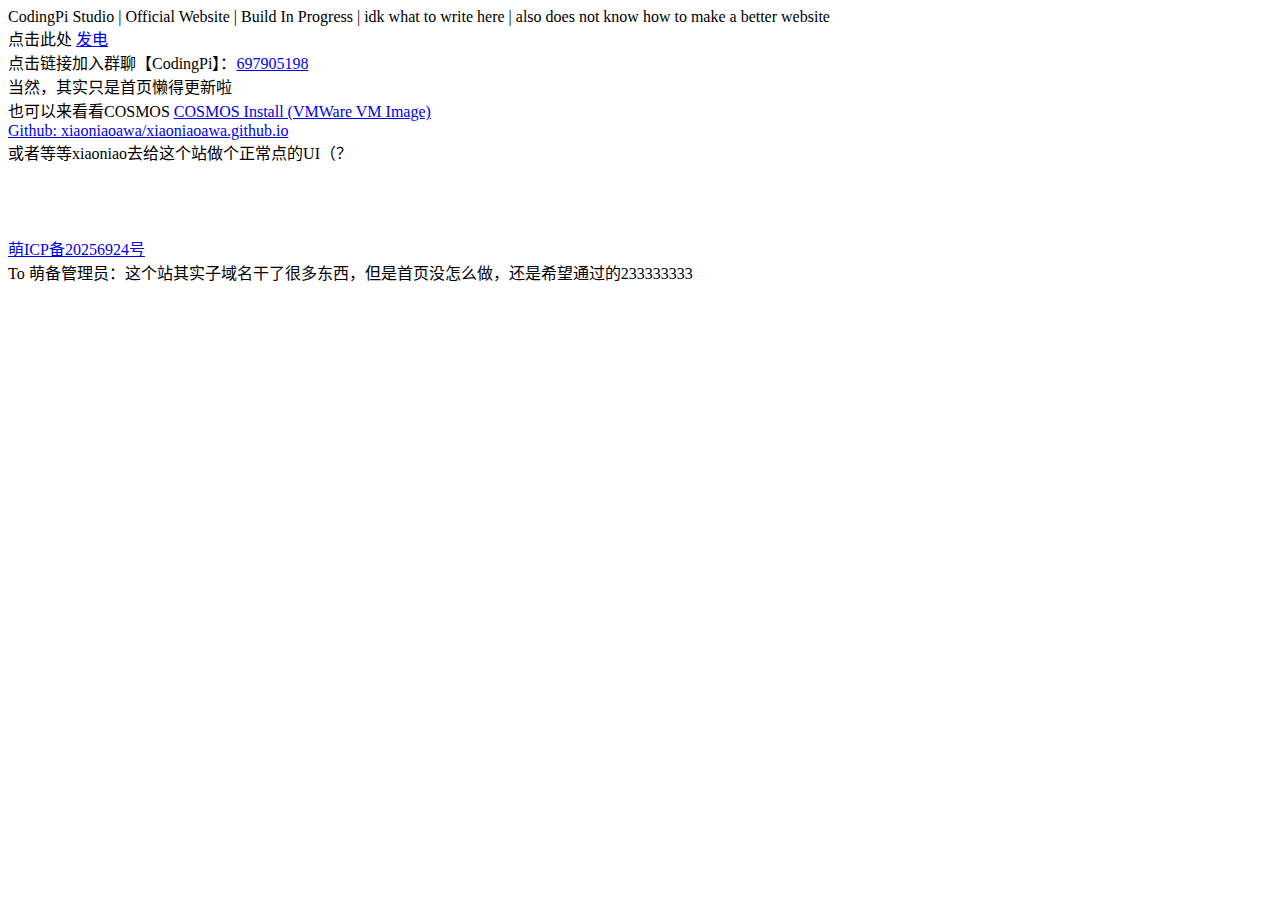
<file: index.html>
<!DOCTYPE html>
<head>
  <script type="text/javascript">
    (function(c,l,a,r,i,t,y){
        c[a]=c[a]||function(){(c[a].q=c[a].q||[]).push(arguments)};
        t=l.createElement(r);t.async=1;t.src="https://www.clarity.ms/tag/"+i;
        y=l.getElementsByTagName(r)[0];y.parentNode.insertBefore(t,y);
    })(window, document, "clarity", "script", "qp1637p6ex");
  </script>
</head>

<html lang="zh-CN" dir="ltr" data-lang="zh-CN" class="js"><head><meta http-equiv="Content-Type" content="text/html; charset=UTF-8">
CodingPi Studio | Official Website | Build In Progress | idk what to write here | also does not know how to make a better website<br>
点击此处 <a href="https://afdian.net/a/codingpi">发电</a><br>
点击链接加入群聊【CodingPi】：<a href="http://qm.qq.com/cgi-bin/qm/qr?_wv=1027&k=Aj622bpDyJi5dKLF6Kw5L0FzuNjcqTg0&authKey=uKNCXvR4dLxBPuZCtqL4Peq8qErqAUe8JPdggdKJpGRmDVaOQx4DcGlZFbBtNZ3a&noverify=0&group_code=697905198">697905198</a>
<br>当然，其实只是首页懒得更新啦
<br>也可以来看看COSMOS <a href="https://codpi.icu/cosmos">COSMOS Install (VMWare VM Image) </a>
<br><a href="https://github.com/xiaoniaoawa/xiaoniaoawa.github.io/">Github: xiaoniaoawa/xiaoniaoawa.github.io<a>

<br>或者等等xiaoniao去给这个站做个正常点的UI（？
<br><br><br><br>
<br><a href="https://icp.gov.moe/?keyword=20256924" target="_blank">萌ICP备20256924号</a>
<br>To 萌备管理员：这个站其实子域名干了很多东西，但是首页没怎么做，还是希望通过的233333333
</file>
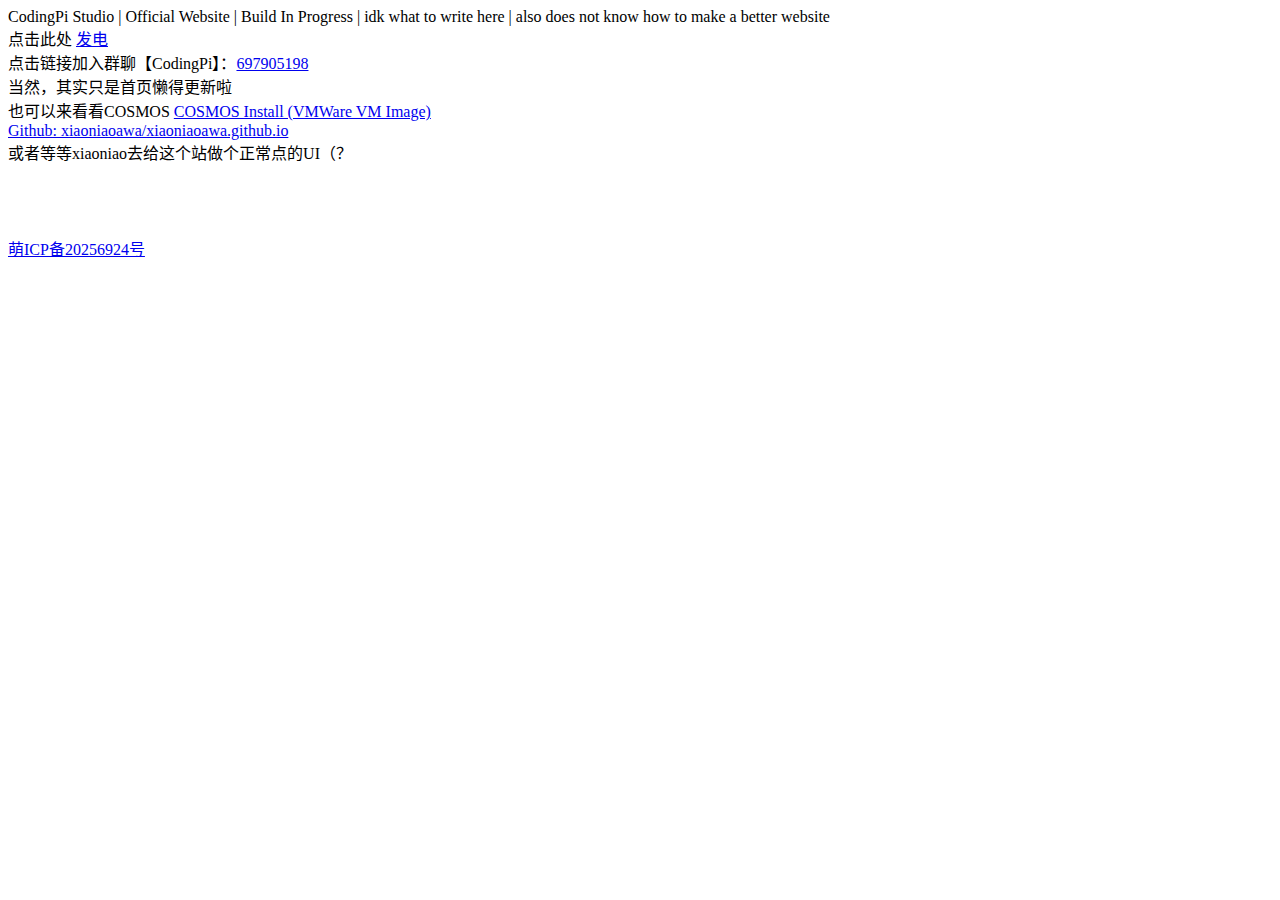
<file: old-index.html>
<!DOCTYPE html>
<head>
  <script type="text/javascript">
    (function(c,l,a,r,i,t,y){
        c[a]=c[a]||function(){(c[a].q=c[a].q||[]).push(arguments)};
        t=l.createElement(r);t.async=1;t.src="https://www.clarity.ms/tag/"+i;
        y=l.getElementsByTagName(r)[0];y.parentNode.insertBefore(t,y);
    })(window, document, "clarity", "script", "qp1637p6ex");
  </script>
</head>

<html lang="zh-CN" dir="ltr" data-lang="zh-CN" class="js"><head><meta http-equiv="Content-Type" content="text/html; charset=UTF-8">
<body>
  <script src="https://keepandroidopen.org/banner.js"></script>
  CodingPi Studio | Official Website | Build In Progress | idk what to write here | also does not know how to make a better website<br>
  点击此处 <a href="https://afdian.net/a/codingpi">发电</a><br>
  点击链接加入群聊【CodingPi】：<a href="http://qm.qq.com/cgi-bin/qm/qr?_wv=1027&k=Aj622bpDyJi5dKLF6Kw5L0FzuNjcqTg0&authKey=uKNCXvR4dLxBPuZCtqL4Peq8qErqAUe8JPdggdKJpGRmDVaOQx4DcGlZFbBtNZ3a&noverify=0&group_code=697905198">697905198</a>
  <br>当然，其实只是首页懒得更新啦
  <br>也可以来看看COSMOS <a href="https://codpi.icu/cosmos">COSMOS Install (VMWare VM Image) </a>
  <br><a href="https://github.com/xiaoniaoawa/xiaoniaoawa.github.io/">Github: xiaoniaoawa/xiaoniaoawa.github.io<a>
  
  <br>或者等等xiaoniao去给这个站做个正常点的UI（？
  <br><br><br><br>
  <br><a href="https://icp.gov.moe/?keyword=20256924" target="_blank">萌ICP备20256924号</a>
</body>
</file>
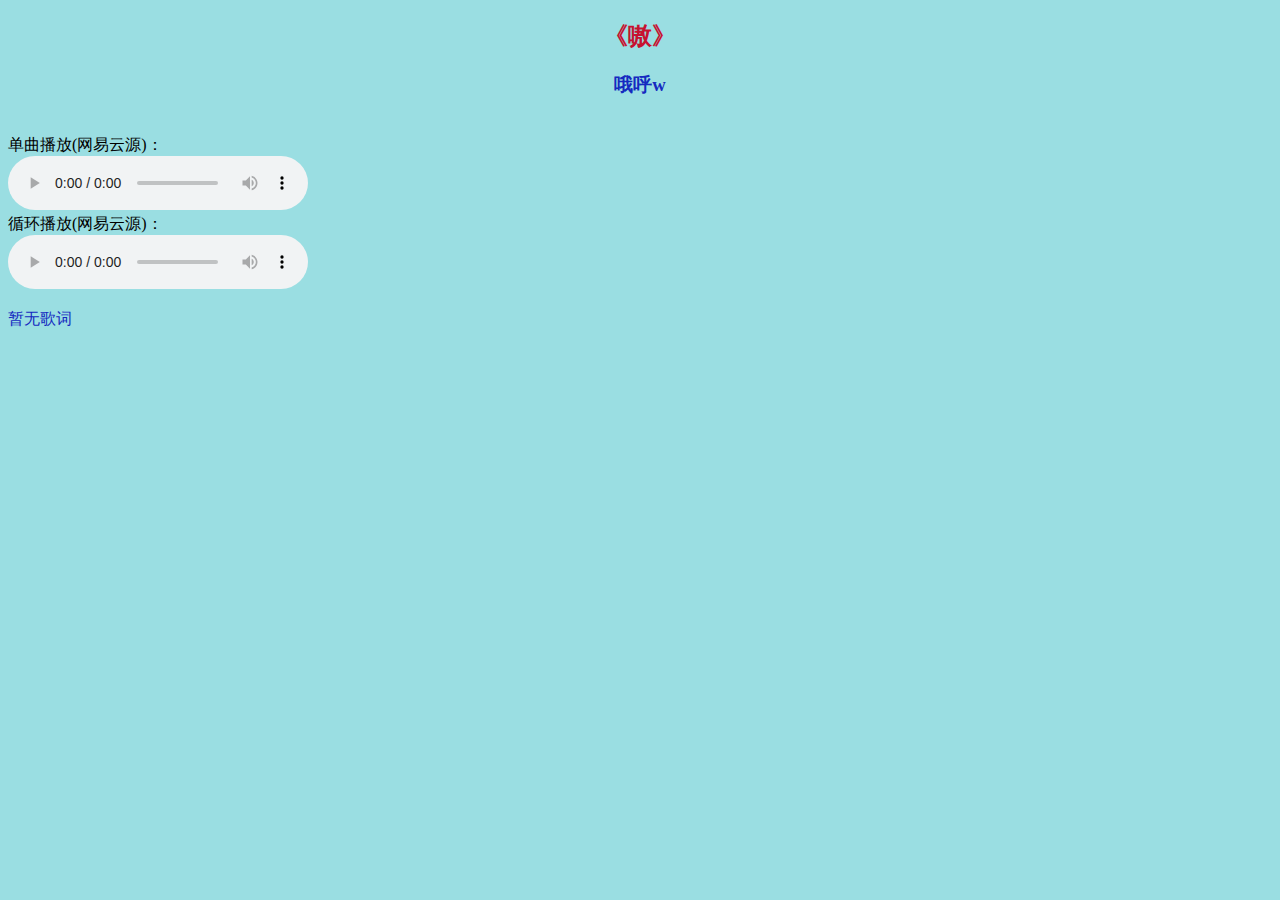
<file: 嗷.html>
<!DOCTYPE html>
<html lang="zh">
<head>
    <meta charset="UTF-8">
    <title>CMBMUSIC-嗷</title>
    <link rel="stylesheet" href="index.css">
</head>
<body>
    <h2>《嗷》</h2>
    <h3>哦呼w</h3>
    <br>单曲播放(网易云源)：
    <br><audio src="https://music.163.com/song/media/outer/url?id=1828537315" controls="controls"></audio>
    <br>循环播放(网易云源)：
    <br><audio src="https://music.163.com/song/media/outer/url?id=1828537315" controls="controls"loop="loop"></audio>
    <p>暂无歌词</p>
    </body>
</html>
</file>
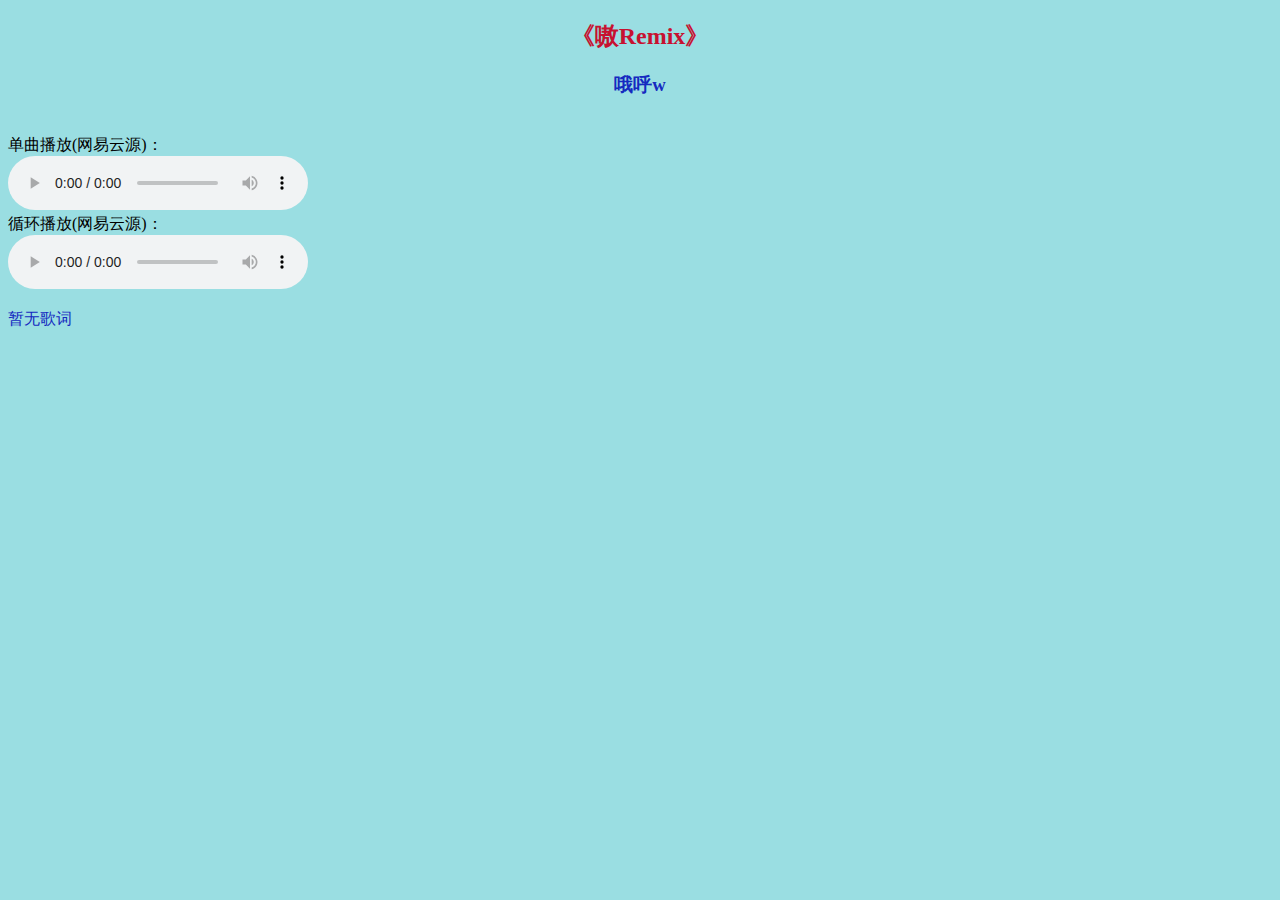
<file: 嗷Remix.html>
<!DOCTYPE html>
<html lang="zh">
<head>
    <meta charset="UTF-8">
    <title>CMBMUSIC-嗷2.0</title>
    <link rel="stylesheet" href="index.css">
</head>
<body>
    <h2>《嗷Remix》</h2>
    <h3>哦呼w</h3>
    <br>单曲播放(网易云源)：
    <br><audio src="https://music.163.com/song/media/outer/url?id=1891628173" controls="controls"></audio>
    <br>循环播放(网易云源)：
    <br><audio src="https://music.163.com/song/media/outer/url?id=1891628173" controls="controls"loop="loop"></audio>
    <p>暂无歌词</p>
    </body>
</html>
</file>
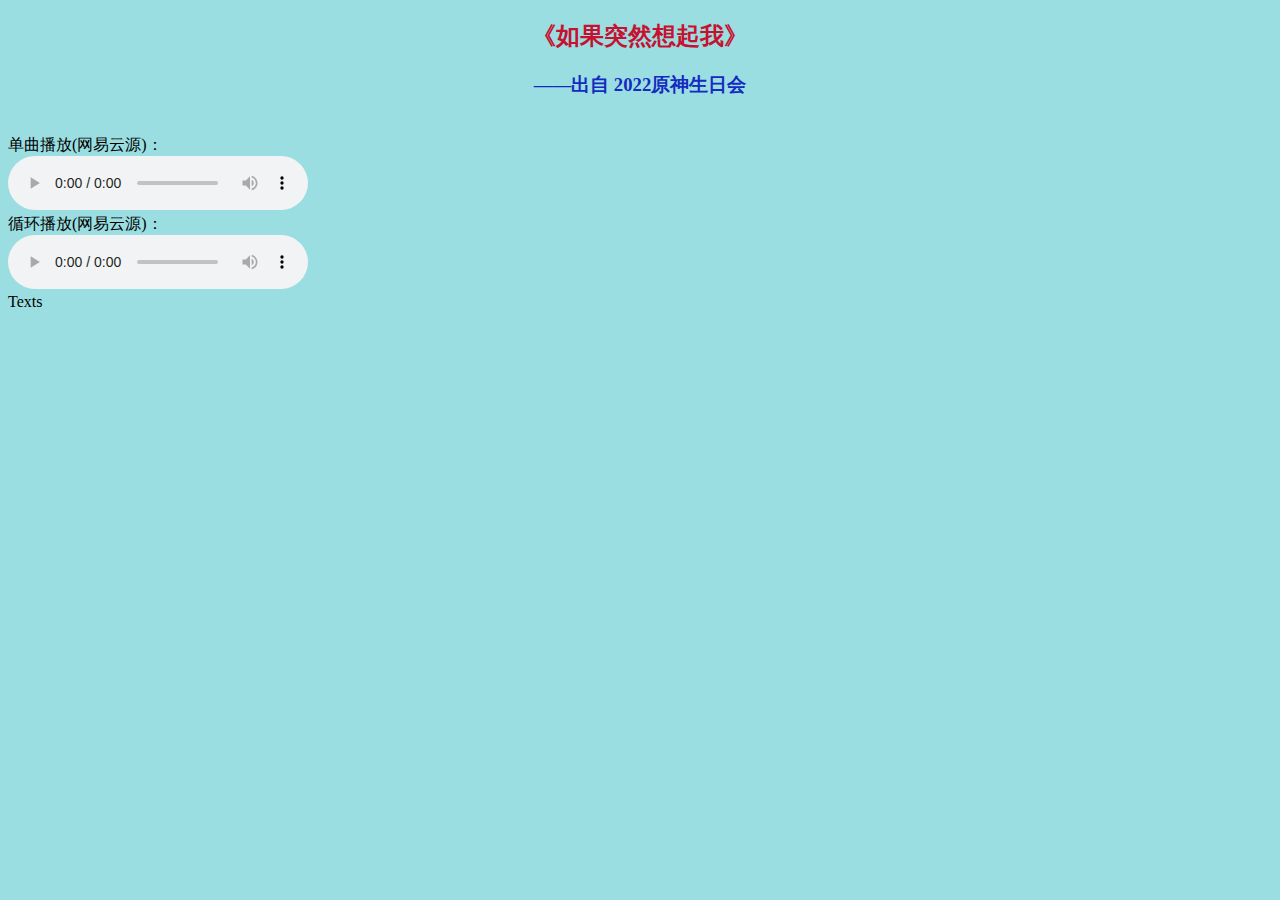
<file: 如果突然想起我.html>
<!DOCTYPE html>
<html lang="zh">
<head>
    <meta charset="UTF-8">
    <title>CMBMUSIC-如果突然想起我</title>
    <link rel="stylesheet" href="index.css">
</head>
<body>
    <h2>《如果突然想起我》</h2>
    <h3>——出自 2022原神生日会</h3>
    <br>单曲播放(网易云源)：
    <br><audio src="https://music.163.com/song/media/outer/url?id=1983534049" controls="controls"></audio>
    <br>循环播放(网易云源)：
    <br><audio src="https://music.163.com/song/media/outer/url?id=1983534049" controls="controls"loop="loop"></audio>
    <br>Texts
    </body>
</html>
</file>
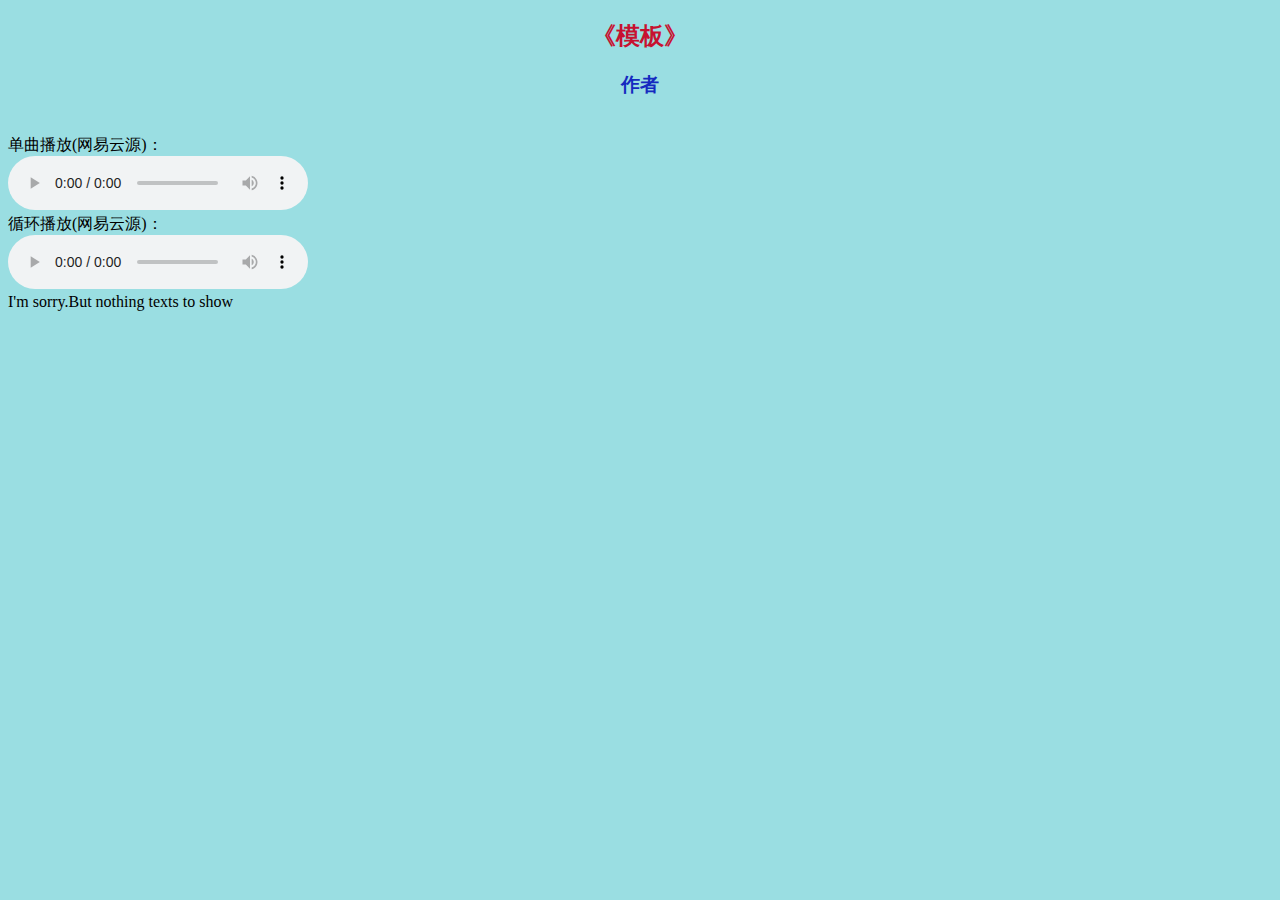
<file: 模板.html>
<!DOCTYPE html>
<html lang="zh">
<head>
    <meta charset="UTF-8">
    <title>CMBMUSIC-name</title>
    <link rel="stylesheet" href="index.css">
</head>
<body>
    <h2>《模板》</h2>
    <h3>作者</h3>
    <br>单曲播放(网易云源)：
    <br><audio src="https://music.163.com/song/media/outer/url?id= [songsID]" controls="controls"></audio>
    <br>循环播放(网易云源)：
    <br><audio src="https://music.163.com/song/media/outer/url?id= [songsID] " controls="controls"loop="loop"></audio>
    <br>I'm sorry.But nothing texts to show
    </body>
</html>
</file>
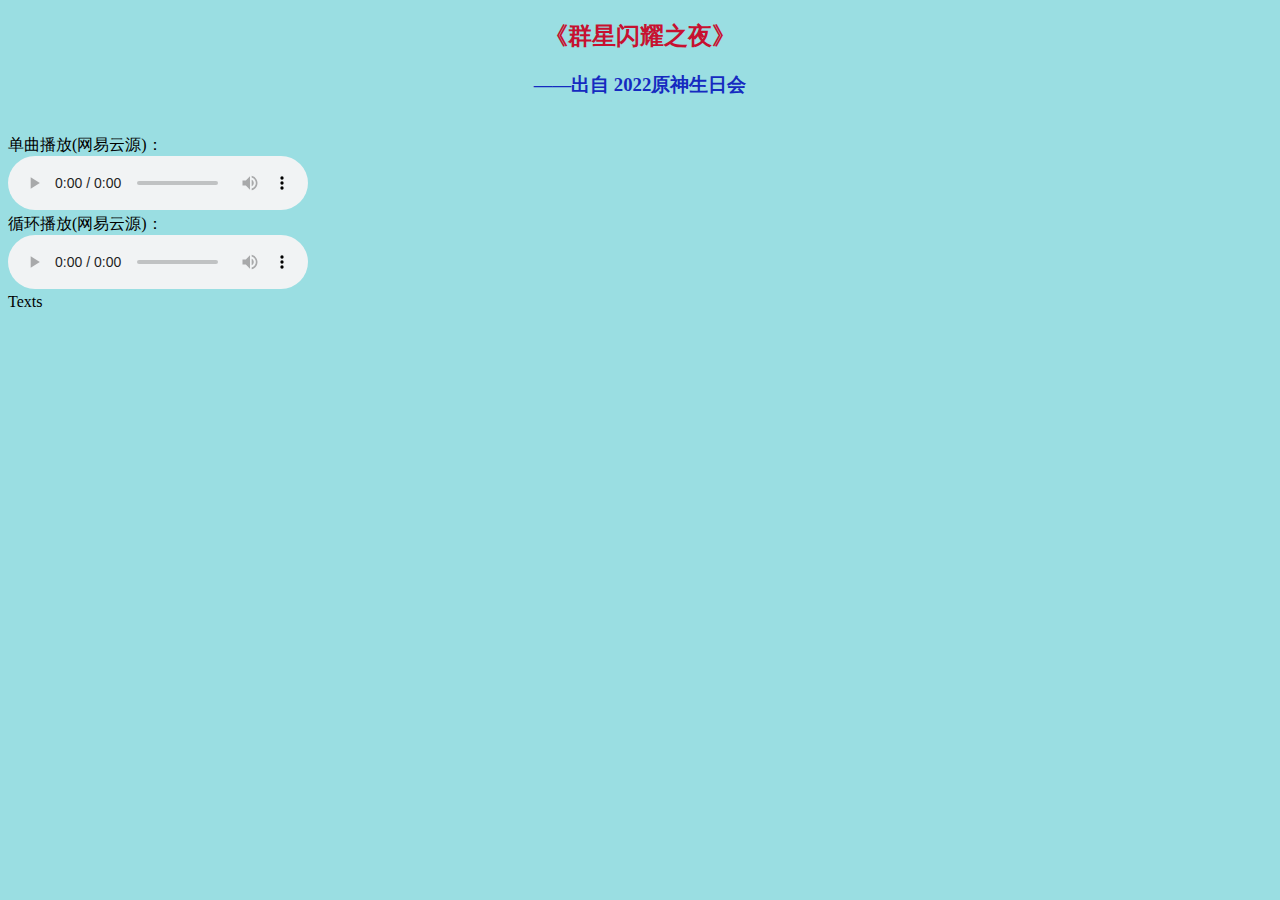
<file: 群星闪耀之夜.html>
<!DOCTYPE html>
<html lang="zh">
<head>
    <meta charset="UTF-8">
    <title>CMBMUSIC-群星闪耀之夜/When The Stars Align</title>
    <link rel="stylesheet" href="index.css">
</head>
<body>
    <h2>《群星闪耀之夜》</h2>
    <h3>——出自 2022原神生日会</h3>
    <br>单曲播放(网易云源)：
    <br><audio src="https://music.163.com/song/media/outer/url?id=1983850738" controls="controls"></audio>
    <br>循环播放(网易云源)：
    <br><audio src="https://music.163.com/song/media/outer/url?id=1983850738" controls="controls"loop="loop"></audio>
    <br>Texts
    </body>
</html>
</file>
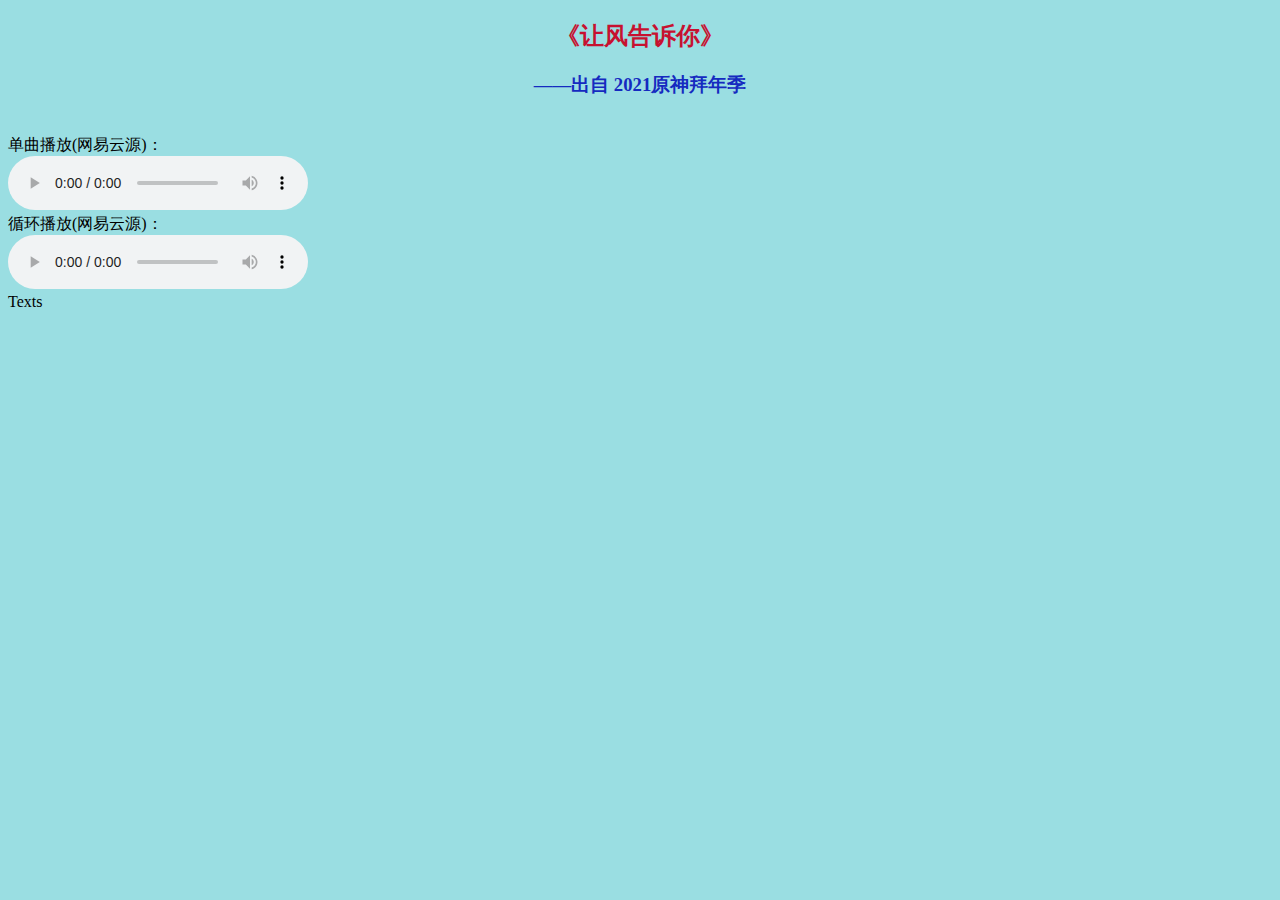
<file: 让风告诉你.html>
<!DOCTYPE html>
<html lang="zh">
<head>
    <meta charset="UTF-8">
    <title>CMBMUSIC-让风告诉你</title>
    <link rel="stylesheet" href="index.css">
</head>
<body>
    <h2>《让风告诉你》</h2>
    <h3>——出自 2021原神拜年季</h3>
    <br>单曲播放(网易云源)：
    <br><audio src="https://music.163.com/song/media/outer/url?id=1818031620" controls="controls"></audio>
    <br>循环播放(网易云源)：
    <br><audio src="https://music.163.com/song/media/outer/url?id=1818031620" controls="controls"loop="loop"></audio>
    <br>Texts
    </body>
</html>
</file>
<file: index.css>
body{
    background:rgb(154,222,226);
}
h2{
    color:rgb(199,17,48);
    text-align: center;
}
h4{
    color:rgb(199,17,48);
    text-align: center;
}
pp{
    color:rgb(235, 22, 22, 0.863);
    text-align: right;
}
p{
    color:rgb(21,42,192);
    text-align: left;
}
h3{
    color: rgb(21, 42, 192);
    text-align: center;
}
pn{
    color: gray;
}
text1{
    color: darkgreen;
}
audio{
    text-align: center;
}
</file>
